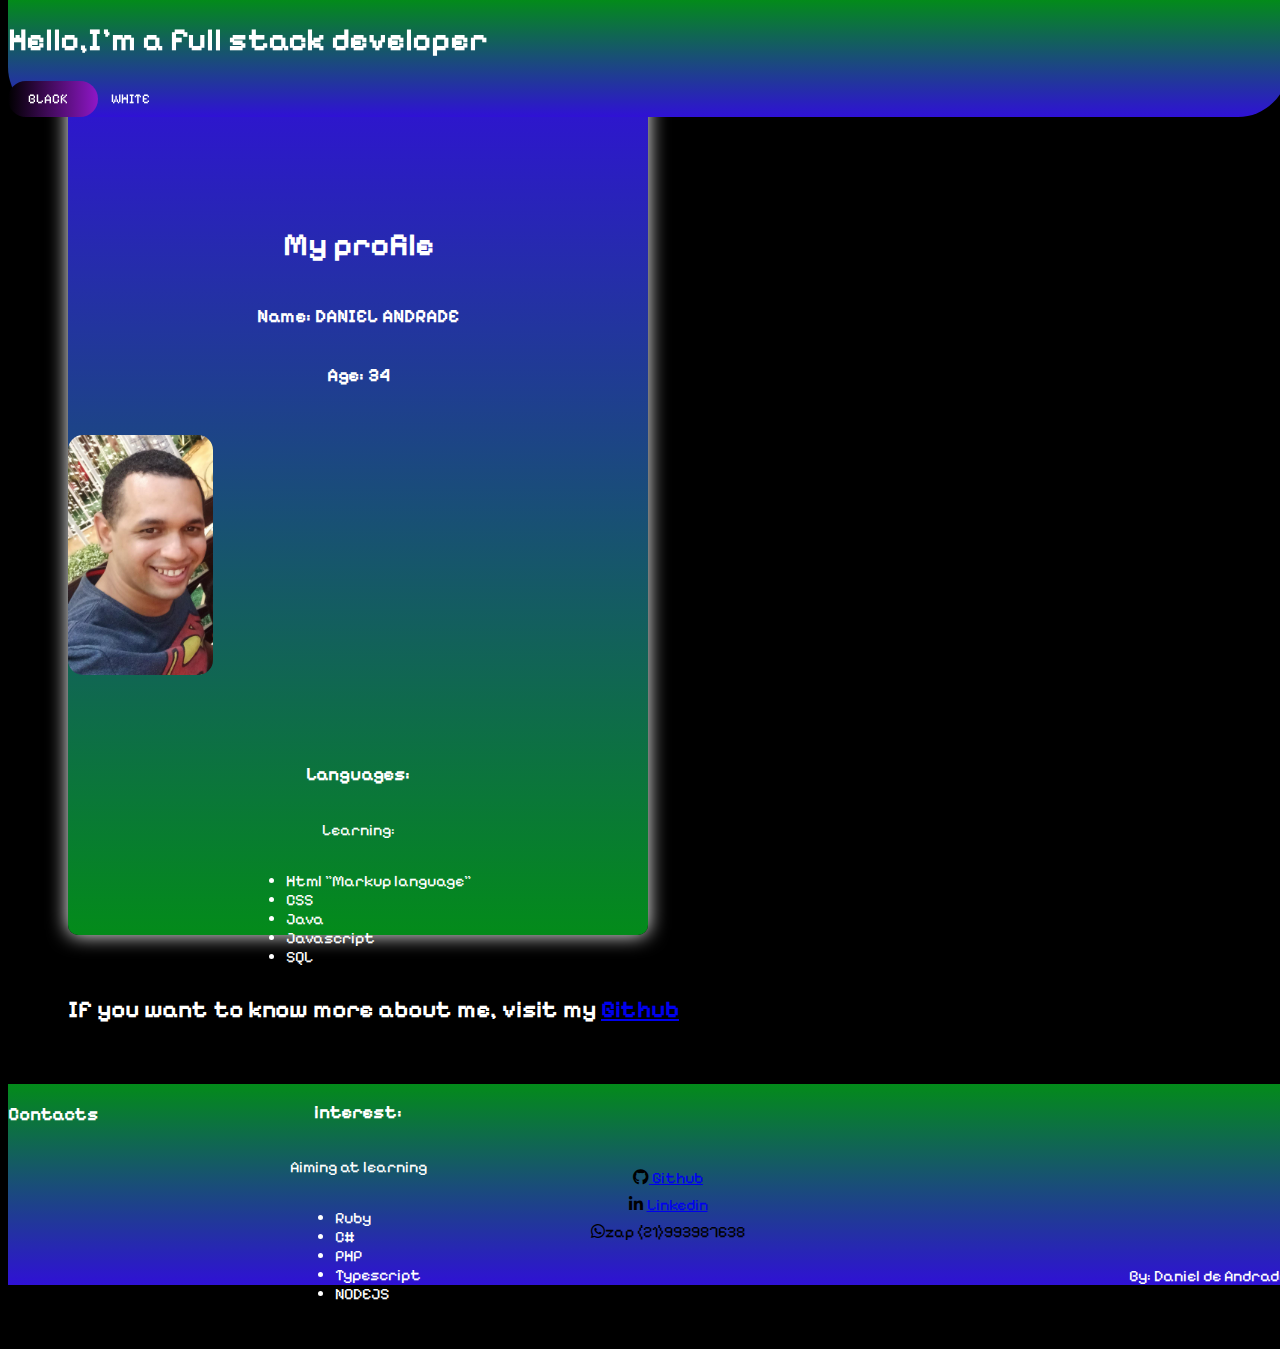
<file: index.html>
<!DOCTYPE html>
<html lang="pt-br">
<head>
    <meta charset="UTF-8">
    <meta http-equiv="X-UA-Compatible" content="IE=edge">
    <meta name="viewport" content="width=device-width, initial-scale=1.0">
    <title>Meu Protifoli</title>
    <link href="https://cdn.jsdelivr.net/npm/bootstrap@5.3.2/dist/css/bootstrap.min.css"
     rel="stylesheet" integrity="sha384-T3c6CoIi6uLrA9TneNEoa7RxnatzjcDSCmG1MXxSR1GAsXEV/Dwwykc2MPK8M2HN" crossorigin="anonymous">
    <link rel="stylesheet" href="./Icons/css/all.min.css">
     <link rel="stylesheet" href="./css/style.css">
</head>
<body>
    
    <header>
        <nav class="navbar">
            <div class="container-fluid">
                <h1>Hello,I'm a full stack developer</H1>
                <a class="navbar-brand" href="#"></a>
                <div class="buttonsForm">
                    <div class="btnColor" id="fundobtn"></div>
                    <button type="button" onclick="trocarTema()" onclick="leftClick()">BLACK</button>
                    <button type="button" onclick="trocarTema()" onclick="rightClick()" >WHITE</button>    
                </div>   
            </nav>
    </header>
    <section>
        <div class="container">
            <div class="row">
                <div class=" col-12 col-sm-6">
                    <div class="a">
                        <h1>My profile</h1>
                        <div class="nome"><h3>Name: DANIEL ANDRADE </h3></div>
                        
                        <h3>Age: 34</h3>
                    </div>
                </div>
                <div class="col-12 col-sm-6">
                  <div class="b">
                        <img src="./img/perfil.jpeg" alt="pensando" width="25%" height="25%">
                  </div>
                </div>
                <div class="col-12 col-sm-6">
                    <div class="c">
                        <h3>Languages:</h3>
                            <p>Learning:</p>
                            <ul>
                                <li>Html "Markup language"</li>
                                <li>CSS</li>
                                <li>Java </li>
                                <li>Javascript</li>
                                <li>SQL</li>
                            </ul>                
                    </div>
                </div>
                <div class="col-12 col-sm-6">
                    <div class="d">
                        <h3>interest:</h3>
                        <p>Aiming at learning</p>
                        <ul>
                            <li>Ruby</li>
                            <li>C#</li>
                            <li>PHP</li>
                            <li>Typescript</li>
                            <li>NODEJS</li>
                        </ul>
                    </div>
                </div>
            </div>
             
    </section>
    <section>
        <p><h2>If you want to know more about me, visit my <a href="https://github.com/Danieldandrade" target="blank"> Github </a></h2></p>
    </section>
    <footer>

        <h3>Contacts</h3>
        <ul class="list">
            <li>
                <i class="fa-brands fa-github" style="color: #000000;"><a href="https://github.com/Danieldandrade" target="blank"> Github </a></i>
                
            </li>
            <li>
                <i class="fa-brands fa-linkedin-in" style="color: #000000;">                 <a href="https://www.linkedin.com/in/daniel-andrade-7b90a2245/" target="_blank">Linkedin</a></i>
            </li>
            <li>
                <i class="fa-brands fa-whatsapp" style="color: #000000;"><a>zap (21)993987638</a></i>
                
            </li>
        </ul>
        <div class="post_title">By: Daniel de Andrade</div> 
    </footer>


     <script src="./js/js.js"></script>   
    <script src="https://cdn.jsdelivr.net/npm/bootstrap@5.3.2/dist/js/bootstrap.bundle.min.js" 
    integrity="sha384-C6RzsynM9kWDrMNeT87bh95OGNyZPhcTNXj1NW7RuBCsyN/o0jlpcV8Qyq46cDfL" crossorigin="anonymous"></script>
</body>
</html>
</file>
<file: css/style.css>
@import url('https://fonts.googleapis.com/css2?family=Pixelify+Sans&family=Zeyada&display=swap');

*{
    font-family: 'Pixelify Sans', sans-serif;
    
}

Body{
    background: black;
    color:white;
    width: 100%;
    height:1000px;
    padding: 0;
    
}
.theme-light{
    background: #fff;
    color: #000;
 
   
 }
.theme-dark{
    background:#000;
    color: #fff;
 
 }
.navbar{
   background:linear-gradient(to top,#2f11d5,#038b1a);
    border-radius: 0 0 50px 50px;
    width: 100%;
    position: fixed;
    
    margin-top: -75px;
     
 }
 .buttonsForm{
   position: relative;

}
.buttonsForm button{
  cursor: pointer;
  background: transparent;
  border: none;
  position: relative;
  padding: 10px 20px;
  color: #fff;
}
.btnColor{
  position: absolute;
  width: 90px;
  height: 100%;
  left: 0;
  background: linear-gradient(to right, #000, rgb(143, 23, 199));
  border-radius: 30px;
  transition: .3s;
}
#btnCadastro{
  color: #000;
}



.container{
   
   background:linear-gradient(to bottom,#2f11d5,#038b1a);
   width: 100%;
   width: 50%;
   height: 800px;
   margin-top: 75px;
   display: flex;
   padding-top: 60px;
   position:static;
    
    border: none;
    border-radius: 10px;
    box-shadow: 0 0 20px 0 rgb(255, 255, 255);
   }
   .a{
      padding: 30px;
      padding-top: 70px;
      display: flex;
      align-items: center;
      flex-direction: column;
   }
   .b{
      display: flex;
      align-items: center;
   }
   img{

      transition: 1s;
      border-radius: 15px;
   }
   img:hover{

      width: 50%;
      
      border-style: groove;
      border: none;
      border-radius: 50%;
      
   }
 .c{
    padding: 30px;
    padding-top: 70px;
    display: flex;
    align-items: center;
    flex-direction: column;
 }
 .d{
    padding: 30px;
    padding-top: 70px;
    display: flex;
    align-items: center;
    flex-direction: column;
 }
 section{
   margin: 60px;
 }
 footer li {
   color:blue ;
   margin: 10px 15px 10px 15px; 
   display: grid;
   justify-content: center;
   grid-rows:50px;
}

footer{
   background:linear-gradient(to top,#2f11d5,#038b1a);
   width: 100%;
   display: flex;
   flex-direction: column;
   
   margin-top: 30px;
}
.post_title{
   text-align: end;
}
</file>
